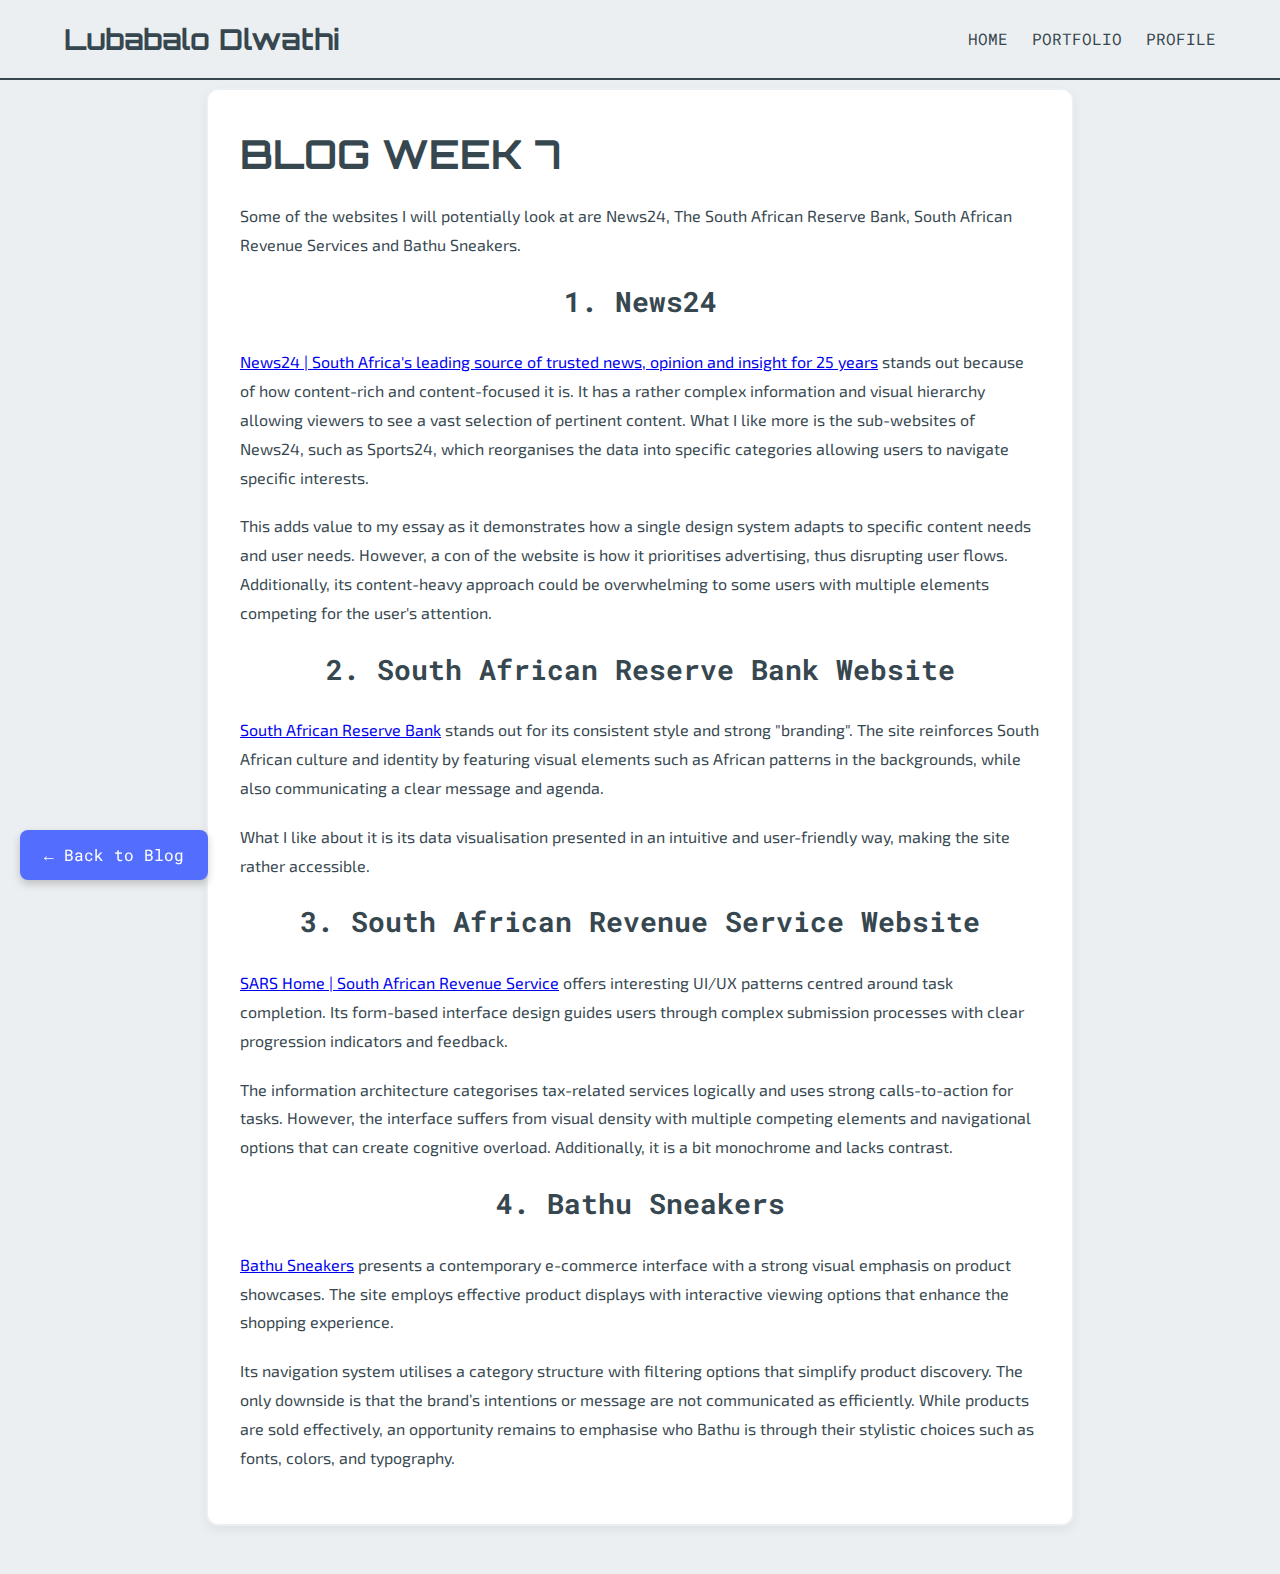
<file: Blogs/week7.html>
<!DOCTYPE html>
<html lang="en">
<head>
  <meta charset="UTF-8">
  <meta name="viewport" content="width=device-width, initial-scale=1.0">
  <title>Lubabalo Dlwathi - Blog Week 7</title>
  <meta name="description" content="reflections on website design, user experience and content-focused design ideas.">
  <meta name="author" content="Lubabalo Dlwathi">
  <link rel="stylesheet" href="../css_styles/blogContent.css">
  <link rel="stylesheet" href="../css_styles/styles.css">
  <link rel="stylesheet" href="../css_styles/responsive.css">
</head>
<body>
  <header>
    <div class="container header-container">
      <h1 class="site-title">Lubabalo Dlwathi</h1>
      <input type="checkbox" id="nav-toggle" class="nav-toggle" />

    <!-- Burger icon label 4 responsive-->
    <label for="nav-toggle" class="burger">
      <span></span>
      <span></span>
      <span></span>
    </label>
      <nav>
        <ul class="nav-list">
          <li><a href="../index.html">HOME</a></li>
          <li><a href="../mainHtmls/portfolio.html">PORTFOLIO</a></li>
          <!-- <li><a href="../mainHtmls/design.html">DESIGN</a></li>
          <li><a href="../mainHtmls/blog.html">BLOGS</a></li>
          <li><a href="../mainHtmls/essay.html">ESSAY</a></li> -->
          <li><a href="../mainHtmls/profile.html" class="profile-button">PROFILE</a></li>
        </ul>
      </nav>
    </div>
  </header>

  <main>
    <article class="blog-article">
      <h1>BLOG WEEK 7</h1>
      <p>Some of the websites I will potentially look at are News24, The South African Reserve Bank, South African Revenue Services and Bathu Sneakers.</p>
      
      <section>
        <h2>1. News24</h2>
        <p>
          <a href="https://www.news24.com" target="_blank">News24 | South Africa's leading source of trusted news, opinion and insight for 25 years</a> stands out because of how content-rich and content-focused it is. It has a rather complex information and visual hierarchy allowing viewers to see a vast selection of pertinent content. What I like more is the sub-websites of News24, such as Sports24, which reorganises the data into specific categories allowing users to navigate specific interests.
        </p>
        <p>
          This adds value to my essay as it demonstrates how a single design system adapts to specific content needs and user needs. However, a con of the website is how it prioritises advertising, thus disrupting user flows. Additionally, its content-heavy approach could be overwhelming to some users with multiple elements competing for the user's attention.
        </p>
      </section>
      
      <section>
        <h2>2. South African Reserve Bank Website</h2>
        <p>
          <a href="https://www.resbank.co.za" target="_blank">South African Reserve Bank</a> stands out for its consistent style and strong "branding". The site reinforces South African culture and identity by featuring visual elements such as African patterns in the backgrounds, while also communicating a clear message and agenda.
        </p>
        <p>
          What I like about it is its data visualisation presented in an intuitive and user-friendly way, making the site rather accessible.
        </p>
      </section>
      
      <section>
        <h2>3. South African Revenue Service Website</h2>
        <p>
          <a href="https://www.sars.gov.za" target="_blank">SARS Home | South African Revenue Service</a> offers interesting UI/UX patterns centred around task completion. Its form-based interface design guides users through complex submission processes with clear progression indicators and feedback.
        </p>
        <p>
          The information architecture categorises tax-related services logically and uses strong calls-to-action for tasks. However, the interface suffers from visual density with multiple competing elements and navigational options that can create cognitive overload. Additionally, it is a bit monochrome and lacks contrast.
        </p>
      </section>
      
      <section>
        <h2>4. Bathu Sneakers</h2>
        <p>
          <a href="https://bathusneakers.com" target="_blank">Bathu Sneakers</a> presents a contemporary e-commerce interface with a strong visual emphasis on product showcases. The site employs effective product displays with interactive viewing options that enhance the shopping experience.
        </p>
        <p>
          Its navigation system utilises a category structure with filtering options that simplify product discovery. The only downside is that the brand’s intentions or message are not communicated as efficiently. While products are sold effectively, an opportunity remains to emphasise who Bathu is through their stylistic choices such as fonts, colors, and typography.
        </p>
      </section>
    </article>
    <a href="../mainHtmls/blog.html" class="back-to-blog-fixed">← Back to Blog</a>
  </main>

  <!-- Footer -->
 <footer>
    <script src="../js_scripts/footer.js"></script>
  </footer>
</body>
</html>
</file>
<file: css_styles/blogContent.css>
@import url('https://fonts.googleapis.com/css2?family=Orbitron:wght@600&family=Exo+2&family=Roboto+Mono&display=swap');

/* Base styling */
body {
  font-family: 'Exo 2', sans-serif;
  background-color: #ECEFF1;
  color: #37474F;
  margin: 0;
  padding: 0;
}

img{
  width: 300px;;
  height: auto;
}

.back-to-blog-fixed {
  position: fixed;
  bottom: 20px;
  left: 20px; /* or right: 20px; if you prefer it on the right */
  z-index: 1000;
  padding: 0.75rem 1.5rem;
  font-family: 'Roboto Mono', monospace;
  font-size: 1rem;
  color: #ffffff;
  background-color: #536DFE; /* Electric Blue */
  border: none;
  border-radius: 8px;
  text-decoration: none;
  box-shadow: 0 4px 8px rgba(0, 0, 0, 0.2);
  transition: background-color 0.3s ease, transform 0.2s ease;
}

.back-to-blog-fixed:hover {
  background-color: #00E5FF; /* Neon Cyan */
  color: #000000;
  transform: scale(1.05);
}


main {
  padding: 3rem 1rem;
  max-width: 900px;
  margin: auto;
  text-align: center;
}

/* Page Heading */
main h1 {
  font-family: 'Orbitron', sans-serif;
  font-size: 2.5rem;
  margin-bottom: 1rem;
  color: #37474F;
}

main > p {
  font-size: 1rem;
  color: #37474F;
  max-width: 700px;
  margin: 0 auto 2rem;
}

/* Blog Article Section */
.blog-article {
  background-color: #FFFFFF;
  border: 2px solid #ECEFF1; /* Thickened outer border */
  border-radius: 12px;
  padding: 2rem;
  box-shadow: 0 4px 10px rgba(55, 71, 79, 0.08);
  text-align: left;
}

.blog-article h2 {
  font-family: 'Roboto Mono', monospace;
  font-size: 1.75rem;
  color: #37474F;
  margin-bottom: 1.5rem;
  text-align: center;
}

.blog-article p {
  font-size: 1rem;
  line-height: 1.8;
  margin-bottom: 1.25rem;
  color: #37474F;
}
</file>
<file: css_styles/styles.css>
/* Import the fonts (using Google Fonts as an example) */
@import url('https://fonts.googleapis.com/css2?family=Exo+2:wght@400;700&family=Orbitron:wght@700&family=Roboto+Mono:wght@400;700&display=swap');

/* Base Styles */
* {
  margin: 0;
  padding: 0;
  box-sizing: border-box;
}

body {
  font-family: 'Exo 2', sans-serif;
  line-height: 1.6;
  background-color: #ECEFF1; /* Metallic Grey for backgrounds and panels */
  color: #37474F; 
}

.nav-list li a.active {
    color: #00E5FF;  /* Neon Cyan for active state */
    font-weight: bold;
}

.container {
  width: 90%;
  max-width: 1200px;
  margin: 0 auto;
  padding: 1rem;
}

/* Header */
header {
    position: fixed;
    top: 0;
    left: 0;
    width: 100%;
    z-index: 1000;
    background-color: #ECEFF1; /* Silver White for clean surfaces */
    border-bottom: 2px solid #37474F;
  }
  

.header-container {
  display: flex;
  align-items: center;
  justify-content: space-between;
  padding: 1rem 0;
}

main, .portfolio-content {
    padding-top: 5.5rem;
}

.site-title {
  font-family: 'Orbitron', sans-serif;
  font-size: 1.8rem;
  color: #37474F;
}

nav ul.nav-list {
  list-style: none;
  display: flex;
  gap: 1.5rem;
}

nav ul.nav-list li a {
  text-decoration: none;
  font-family: 'Roboto Mono', monospace;
  color: #37474F;
  transition: color 0.3s ease;
}

nav ul.nav-list li a:hover {
  color: #00E5FF; /* Neon Cyan for hover effects */
}

/* Hero Section */
.hero {
  background: #ECEFF1; /* Silver White for emphasis */
  padding: 2rem 0;
}

.hero-container {
  display: flex;
  align-items: center;
  justify-content: space-between;
  gap: 2rem;
  /* Prevent wrapping on larger screens */
  flex-wrap: nowrap;
}

.hero-text {
  flex: 1;
  min-width: 300px;
}

.hero-text h2 {
  font-family: 'Orbitron', sans-serif;
  font-size: 2.5rem;
  margin-bottom: 0.5rem;
  color: #37474F;
}

.hero-text h3 {
  font-family: 'Orbitron', sans-serif;
  font-size: 1.5rem;
  margin-bottom: 1rem;
  color: #536DFE; /* Electric Blue as call-to-action for subheadings */
}

.hero-text p {
  margin-bottom: 1.5rem;
  color: #37474F;
}

.buttons {
  display: flex;
  gap: 1rem;
}

.btn {
  padding: 0.75rem 1.5rem;
  text-decoration: none;
  font-family: 'Roboto Mono', monospace;
  border: 2px solid transparent;
  transition: background-color 0.3s ease, border 0.3s ease;
}

/* Primary Button */
.btn.primary {
  background-color: #536DFE; /* Electric Blue for primary CTA */
  color: #ECEFF1; /* Silver White text */
  border-color: #536DFE;
}

.btn.primary:hover {
  background-color: #00E5FF; /* Neon Cyan on hover */
}

/* Secondary Button */
.btn.secondary {
  background-color: transparent;
  color: #536DFE; /* Electric Blue text */
  border: 2px solid #536DFE;
}

.btn.secondary:hover {
  border-color: #00E5FF; /* Neon Cyan on hover */
  color: #00E5FF;
}

/* Hero Image - Ensure image sits next to text */
.hero-image {
  flex: 1;
  min-width: 300px;
  display: flex;
  justify-content: center;
  align-items: center;
}

.hero-image img {
  max-width: 100%;
  height: auto;
  display: block;
}

/* Featured Work Section */
/* Featured Work Section */
.featured-work {
    padding: 2rem;
    background-color: #ECEFF1; /* Silver White for panel background */
    display: flex;
    gap: 1.5rem;
    justify-content: space-between;
    flex-wrap: wrap;
  }
  
  .featured-item {
    background: #ECEFF1;
    border: 2px solid #37474F; /* Dark Charcoal for depth */
    padding: 1rem;
    flex: 1;
    min-width: 280px;
    text-align: center;
    transition: transform 0.3s ease;
  }
  
  .featured-item:hover {
    transform: translateY(-5px);
  }
  
  .featured-item figure {
    margin: 0;
  }
  
  .featured-item img {
    width: 100%;
    height: auto;
    border-bottom: 2px solid #536DFE; /* Electric Blue as accent */
    margin-bottom: 1rem;
  }
  
  .featured-item figcaption h3 {
    font-family: 'Orbitron', sans-serif;
    font-size: 1.8rem;
    margin-bottom: 0.5rem;
    color: #37474F;
  }
  
  .featured-item figcaption p {
    font-family: 'Exo 2', sans-serif;
    font-size: 1rem;
    margin-bottom: 1rem;
    color: #37474F;
  }
  
  .featured-item figcaption .btn {
    background-color: #536DFE; /* Electric Blue for CTA */
    color: #ECEFF1; /* Silver White text */
    border: none;
    padding: 0.5rem 1rem;
    text-decoration: none;
    font-family: 'Roboto Mono', monospace;
    transition: background-color 0.3s ease;
  }
  
  .featured-item figcaption .btn:hover {
    background-color: #00E5FF; /* Neon Cyan on hover */
  }
  
  /* Responsive Adjustments */
  @media (max-width: 768px) {
    .featured-work {
      flex-direction: column;
      align-items: center;
    }
  }
  

/* Footer */
footer {
  background-color: #37474F; /* Dark Charcoal for footer background */
  color: #ECEFF1; /* Silver White for text in footer */
}

.footer-container {
  display: flex;
  flex-wrap: wrap;
  align-items: center;
  justify-content: space-between;
  padding: 1.5rem 0;
  border-bottom: 1px solid #536DFE;
}

.footer-branding .logo {
  font-family: 'Orbitron', sans-serif;
  font-size: 1.5rem;
}

.footer-nav ul.footer-links {
  list-style: none;
  display: flex;
  gap: 1rem;
}

.footer-nav ul.footer-links li a {
  text-decoration: none;
  font-family: 'Roboto Mono', monospace;
  color: #ECEFF1;
  transition: color 0.3s ease;
}

.footer-nav ul.footer-links li a:hover {
  color: #00E5FF;
}

.social {
    display: flex;
    gap: 0.75rem;
    align-items: center;
  }
  
  .social-icon img {
    width: 1.5rem;
    height: 1.5rem;
    display: block;
    transition: transform 0.3s ease;
  }
  
  .social-icon:hover img {
    transform: scale(1.1);
  }
  

/* Copyright */
footer .copyright {
  text-align: center;
  padding: 0.75rem 0;
  font-size: 0.9rem;
  background-color: #37474F;
}

/* Responsive Adjustments */
@media (max-width: 768px) {
  .hero-container {
    flex-wrap: wrap;
    text-align: center;
  }
  
  .hero-image, .hero-text {
    flex: 1 1 100%;
  }
}

.p-job-title {
  font-family: 'Orbitron', sans-serif;
  font-size: 1.5rem;
  margin-bottom: 1rem;
  color: #536DFE; 
}

#role-text {
  position: relative;
  color: #00E5FF; 
  transition: opacity 0.5s ease-in-out;
  display: inline-block;
}

#role-text::after {
  content: '|';
  position: absolute;
  right: -8px;
  animation: blink 1s infinite;
  color: #536DFE; 
}

@keyframes blink {
  0%, 100% { opacity: 1; }
  50% { opacity: 0; }
}

#intro-overlay {
  position: fixed;
  top: 0;
  left: 0;
  width: 100%;
  height: 100%;
  background-color: #ECEFF1; /* Match your dark background */
  color: #00e5ff; /* Neon cyan accent from your theme */
  font-family: 'Orbitron', sans-serif;
  display: flex;
  align-items: center;
  justify-content: center;
  z-index: 9999;
  transition: opacity 1s ease;
}

.intro-text {
  font-size: 5rem;
  letter-spacing: 2px;
  text-shadow: 0 0 10px #00e5ff, 0 0 20px #00e5ff;
  opacity: 0;
  animation: fadeInText 2s ease forwards;
}

@keyframes fadeInText {
  to {
    opacity: 1;
  }
}

body.loaded #intro-overlay {
  opacity: 0;
  pointer-events: none;
}
</file>
<file: css_styles/responsive.css>
/* responsive.css - Mobile Navigation Only */

/* Hide the checkbox by default */
.nav-toggle {
    display: none;
}

/* Default: Hide burger icon on larger screens */
.burger {
    display: none;
    cursor: pointer;
}

.burger span {
    display: block;
    width: 25px;
    height: 3px;
    margin: 5px;
    background: #37474F;
    transition: all 0.3s ease;
}

/* Media Query for smaller screens */
@media (max-width: 768px) {
    /* Show the burger icon */
    .burger {
        display: block;
    }

    /* Hide the standard navigation menu by default */
    nav ul.nav-list {
        position: absolute;
        top: 70px;
        right: 0;
        width: 100%;
        background-color: #ECEFF1;
        flex-direction: column;
        align-items: center;
        display: none;
        padding: 1rem 0;
        box-shadow: 0 4px 6px rgba(0, 0, 0, 0.1);
        z-index: 999;
    }

    #nav-toggle:checked ~ nav ul.nav-list {
        display: flex;
    }

    nav ul.nav-list li {
        margin: 0.5rem 0;
    }

    /* Burger animation when menu is open */
    #nav-toggle:checked + .burger span:nth-child(1) {
        transform: rotate(45deg) translate(5px, 5px);
    }
    
    #nav-toggle:checked + .burger span:nth-child(2) {
        opacity: 0;
    }
    
    #nav-toggle:checked + .burger span:nth-child(3) {
        transform: rotate(-45deg) translate(5px, -5px);
    }
}
</file>
